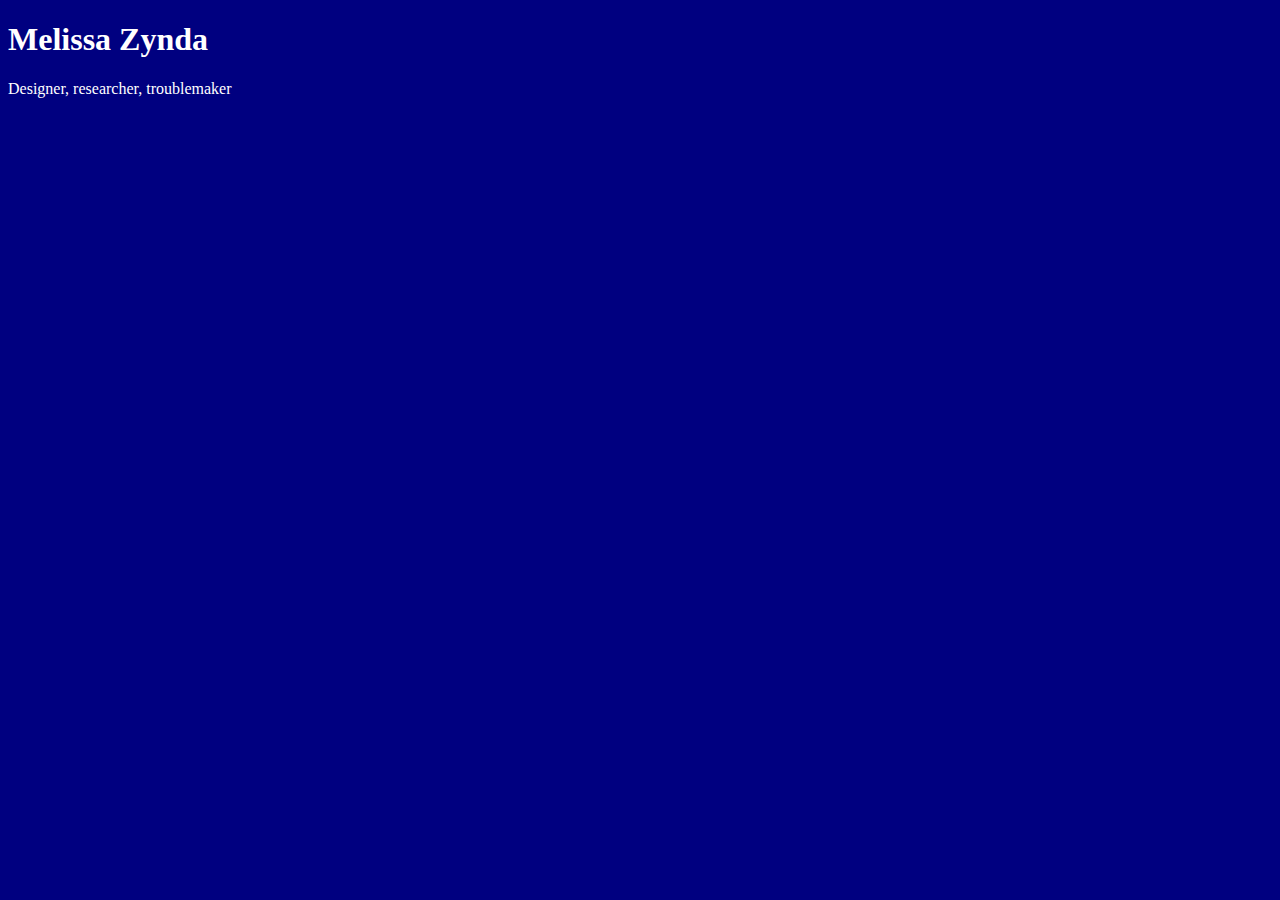
<file: unit_1/index.html>
<!DOCTYPE html>
<html>
<head>
	<title>Melissa Zynda</title>
	<link rel="stylesheet" type="text/css" href="css/style.css">
</head>
<body>
	<h1>Melissa Zynda</h1>
	<p>Designer, researcher, troublemaker</p>
</body>
</html>
</file>
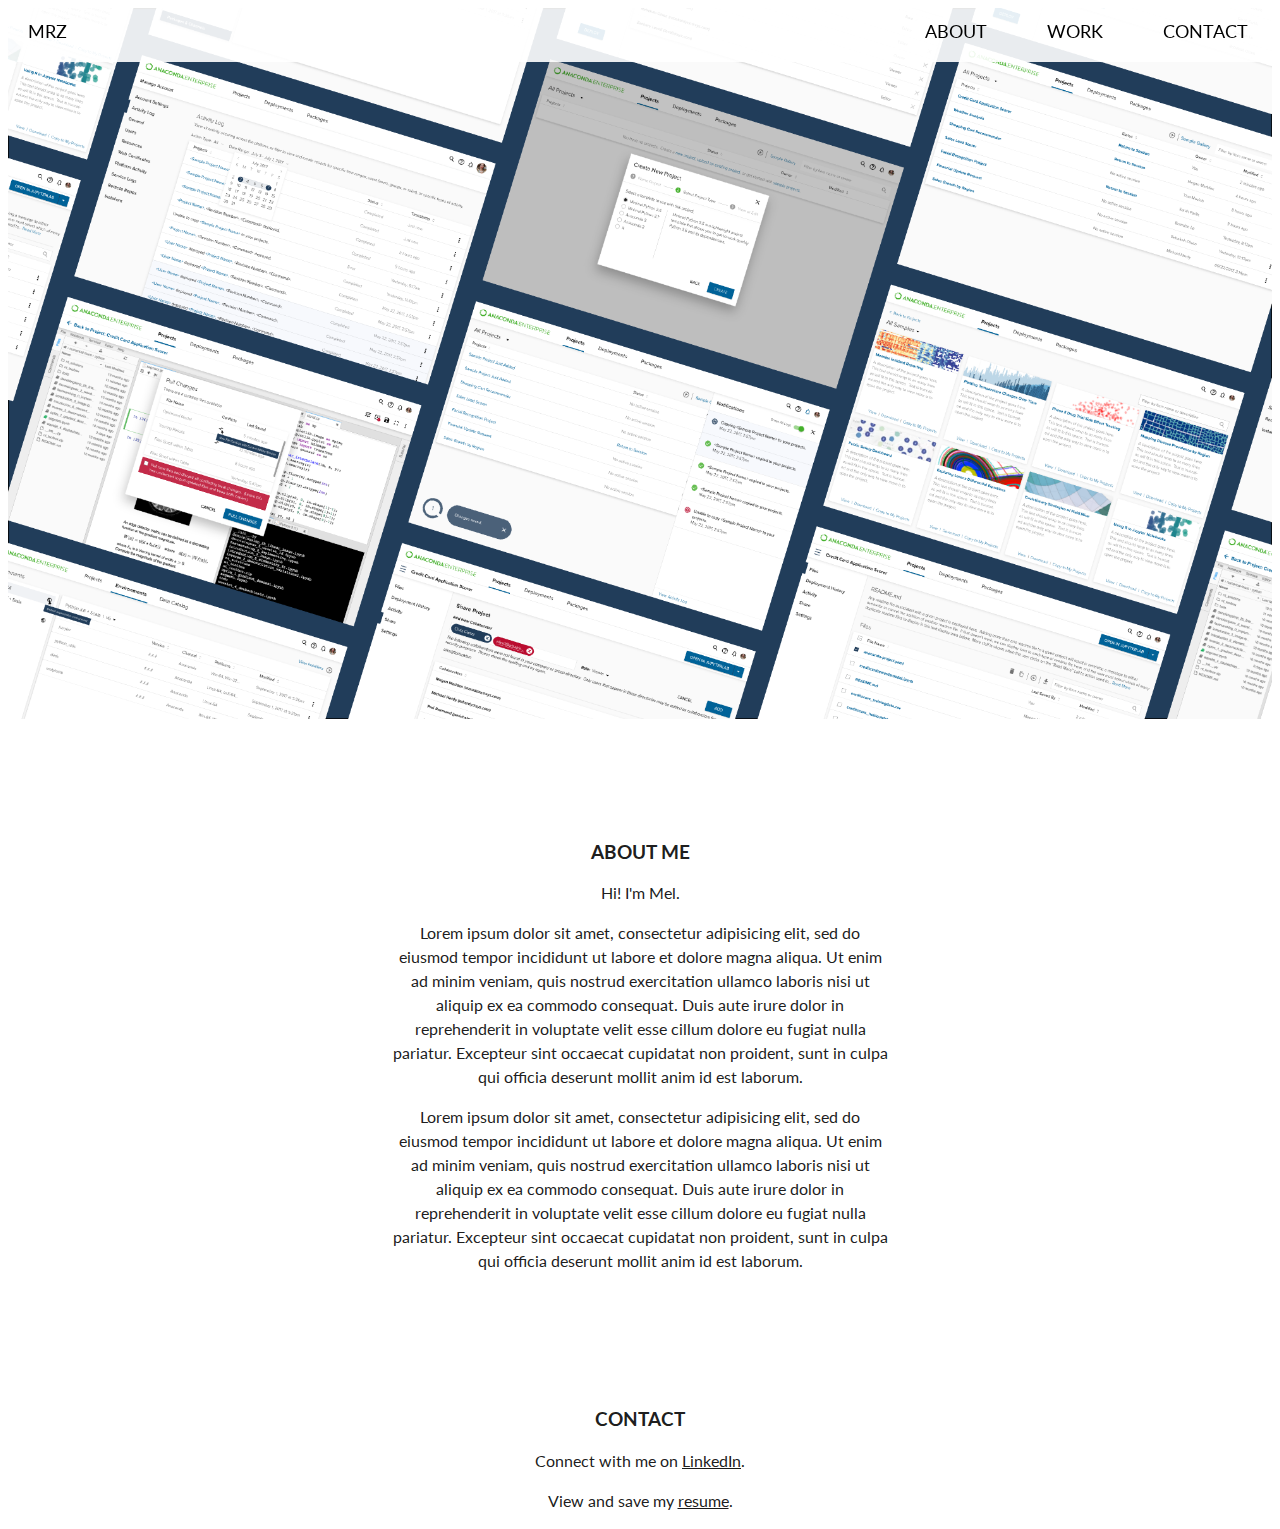
<file: unit_4/index.html>
<!DOCTYPE html>
<html>
<head>
	<title>Melissa Rodriguez Zynda</title>
	<link rel="stylesheet" type="text/css" href="css/style.css">
</head>
<body>
	<div class="navbar">
		<a id="navbar-brand" href="#">MRZ</a>
  		<a href="#">Contact</a>
  		<a href="#">Work</a>
 		<a href="#">About</a>
	</div>
	<img class ="hero-image" src="images/enterprise collage offset-01.png" title="Welcome to my website" alt="desert town image" width = 100%> 
	<div class="container">	
		<h3>About Me</h3>
		<p>Hi!  I'm Mel.</p>
		<p>Lorem ipsum dolor sit amet, consectetur adipisicing elit, sed do eiusmod
		tempor incididunt ut labore et dolore magna aliqua. Ut enim ad minim veniam,
		quis nostrud exercitation ullamco laboris nisi ut aliquip ex ea commodo
		consequat. Duis aute irure dolor in reprehenderit in voluptate velit esse
		cillum dolore eu fugiat nulla pariatur. Excepteur sint occaecat cupidatat non
		proident, sunt in culpa qui officia deserunt mollit anim id est laborum.</p>
		<p>Lorem ipsum dolor sit amet, consectetur adipisicing elit, sed do eiusmod
		tempor incididunt ut labore et dolore magna aliqua. Ut enim ad minim veniam,
		quis nostrud exercitation ullamco laboris nisi ut aliquip ex ea commodo
		consequat. Duis aute irure dolor in reprehenderit in voluptate velit esse
		cillum dolore eu fugiat nulla pariatur. Excepteur sint occaecat cupidatat non
		proident, sunt in culpa qui officia deserunt mollit anim id est laborum.</p>
	</div>
	<div class="container">	
		<h3>Contact</h3>
		<p>Connect with me on <a href="#">LinkedIn</a>.</p>
		<p>View and save my <a href="#">resume</a>.</p>
	</div>
</body>
</html>
</file>
<file: unit_1/css/style.css>
body {
	background-color: navy;
}
h1, p {
	color: white;
}
</file>
<file: unit_4/css/style.css>
@import url('https://fonts.googleapis.com/css?family=Lato');

body {
	background-color: white;
	color: rgba(0,0,0,.9);
	font-family: 'Lato', sans-serif;
}
/*h1, h3, p, ul, {*/
	/*color: rgba(0,0,0,.9);*/
	/*font-family: 'Lato', sans-serif;*/
/*}*/
p, ul, h3 {
	text-align: center;
	font-family: 'Lato', sans-serif;
}
h3 {
	font-size: 18;
	font-weight: bold;
	text-transform: uppercase;
}
p {
	font-size: 14;
	line-height: 1.5em;
}
a {
	color: rgba(0,0,0,.9);
}
.navbar {
  overflow: hidden;
  background-color: rgba(255,255,255,.9);
  position: fixed;
  top: 0;
  width: 100%;
  padding-right: 20px;
}

.navbar a {
  float: right;
  /*display: block;*/
  color: #000000;
  text-align: left;
  padding: 20px 40px 20px 20px;
  text-decoration: none;
  font-size: 18px;
  font-family: 'Lato', sans-serif;
  text-transform: uppercase;
}

.navbar a:hover {
  color: #E24B2C;
}
#navbar-brand{
	float: left;
}
.hero-image {
	background-size: cover;
}
.container {
	width: 500px;
	text-align: center;
	margin-left: auto;
	margin-right: auto;
	padding-top: 100px;*/
	padding-bottom: 100px;*/
}
</file>
